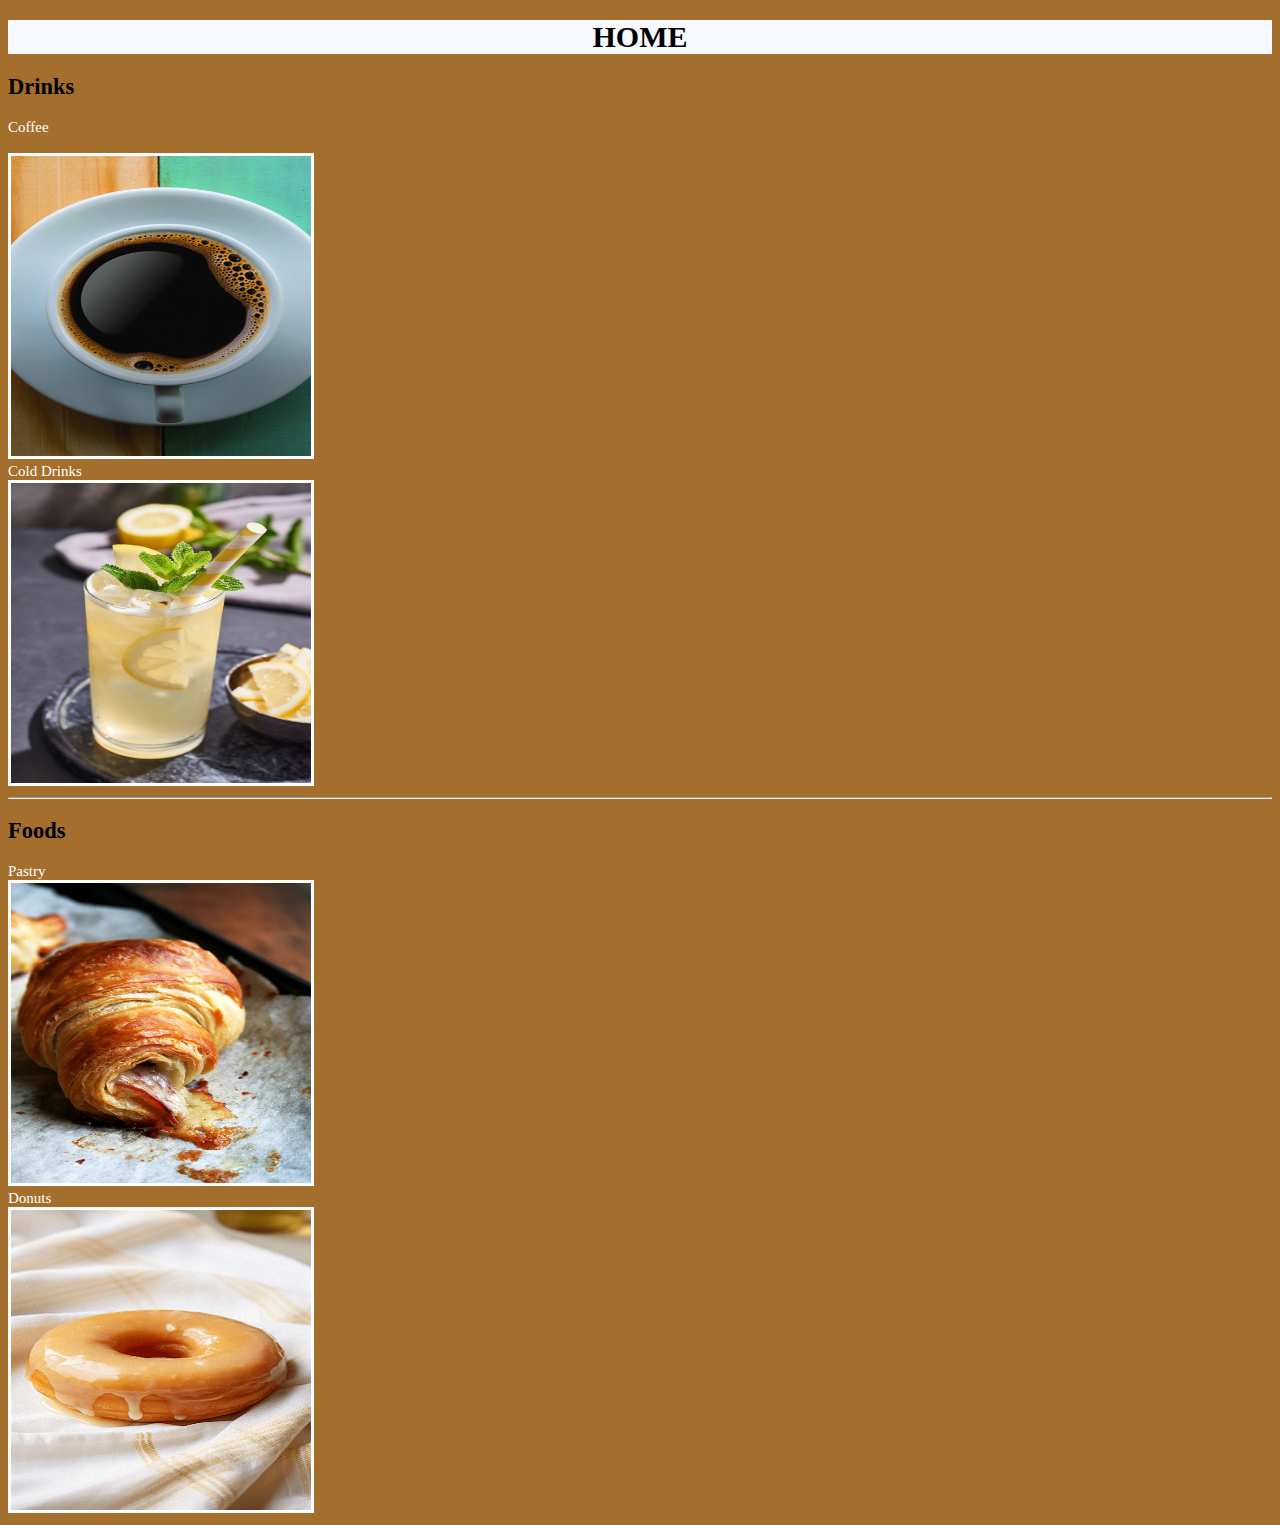
<file: index.html>
<!DOCTYPE html>
<html lang="en">
<head>
    <meta charset="UTF-8">
    <meta name="viewport" content="width=device-width, initial-scale=1.0">
    <!--Links to my design-->
    <link rel="stylesheet" href="favicon.ico" type="png/x-icon">
    <link rel="stylesheet" href="style.css">
    <title>Beans  & Pastry</title>
</head>
<body>
    
    <h1>HOME</h1>
    <h2>Drinks</h2>
    <a href="Hot Coffee.html">Coffee </a>
    <br>
    <!--Links to put the image -->
    <br>
    <img src="Americano.jfif" alt="">
    <br>
    <a href="Cold Drinks.html">Cold Drinks</a>
    <br>
    <img src="Lemonade.jfif" alt="">
    <hr>
    <h2>Foods</h2>
    <a href="Pastry.html">Pastry</a>
    <br>
    <img src="Croissant.jfif" alt="">
    <br>
    <a href="Donuts.html">Donuts</a>
    <br>
    <img src="Glazed donut.jfif" alt="">

</body>
</html>
</file>
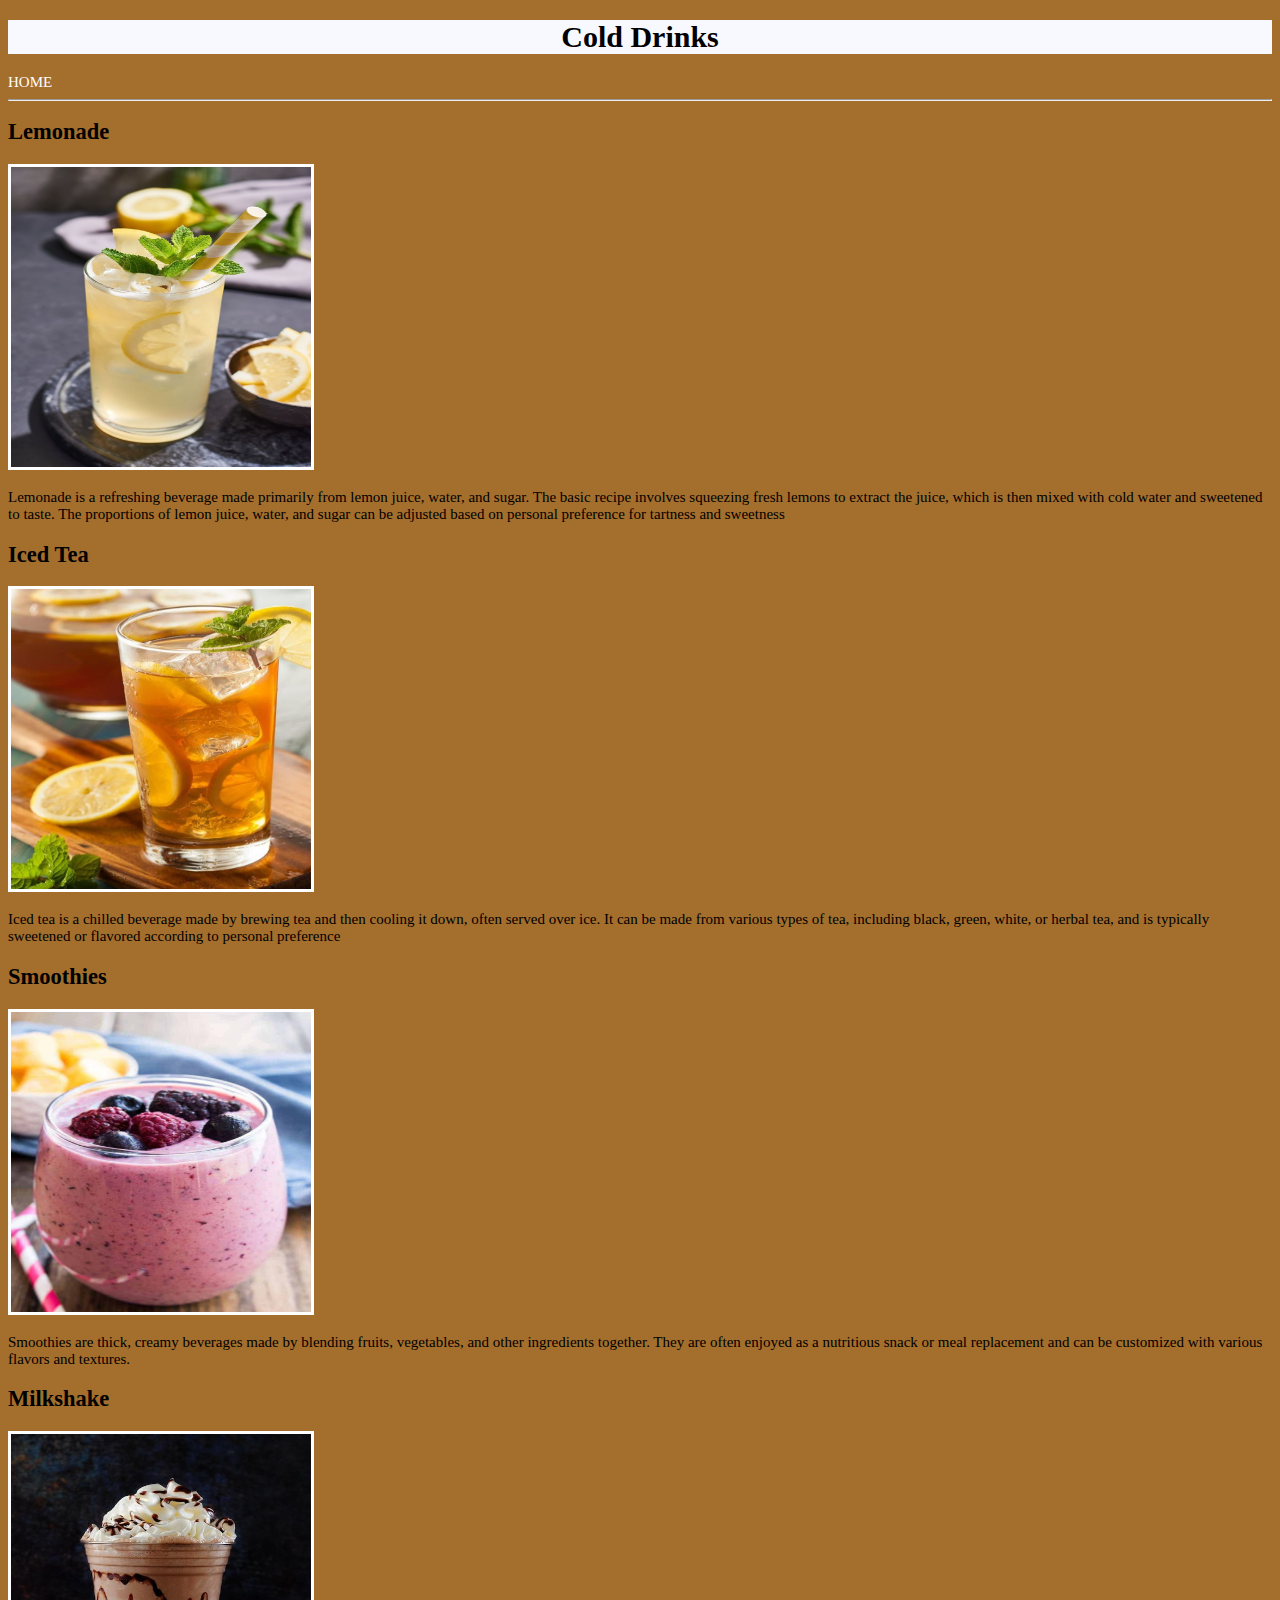
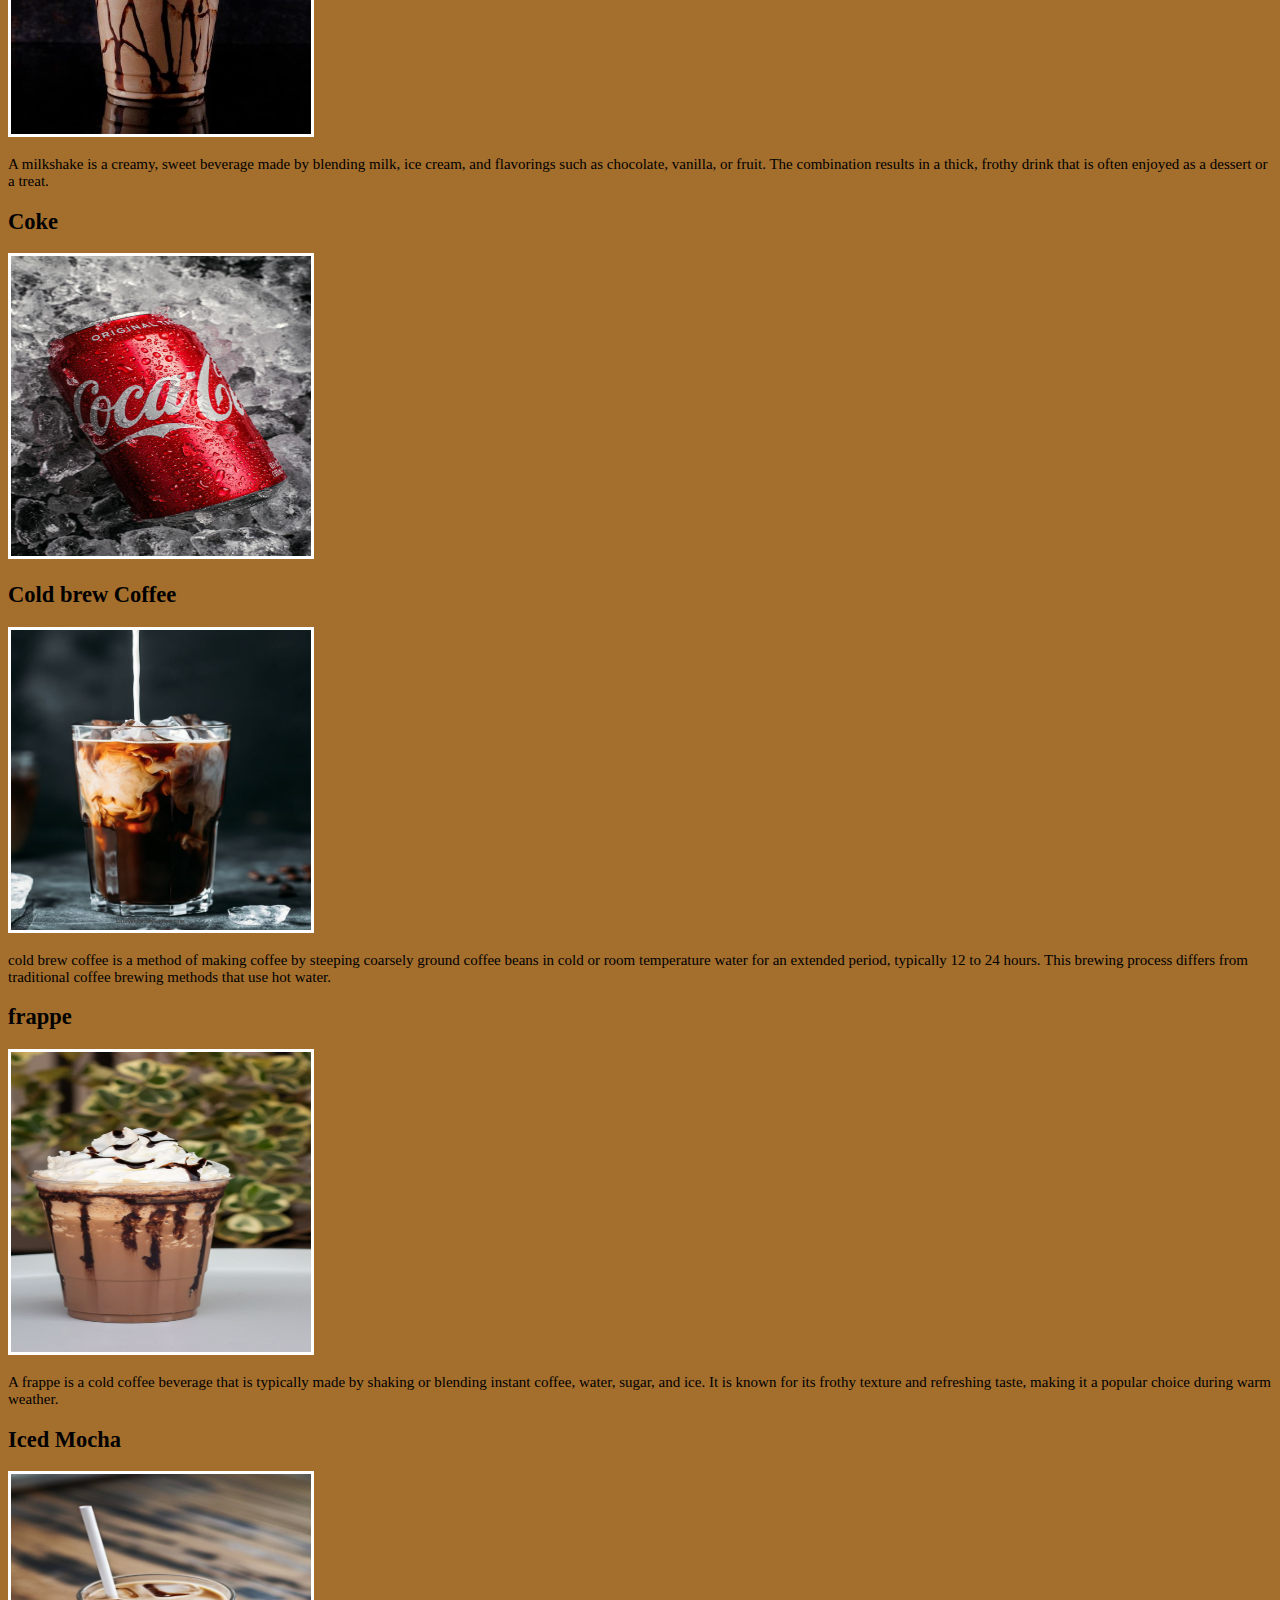
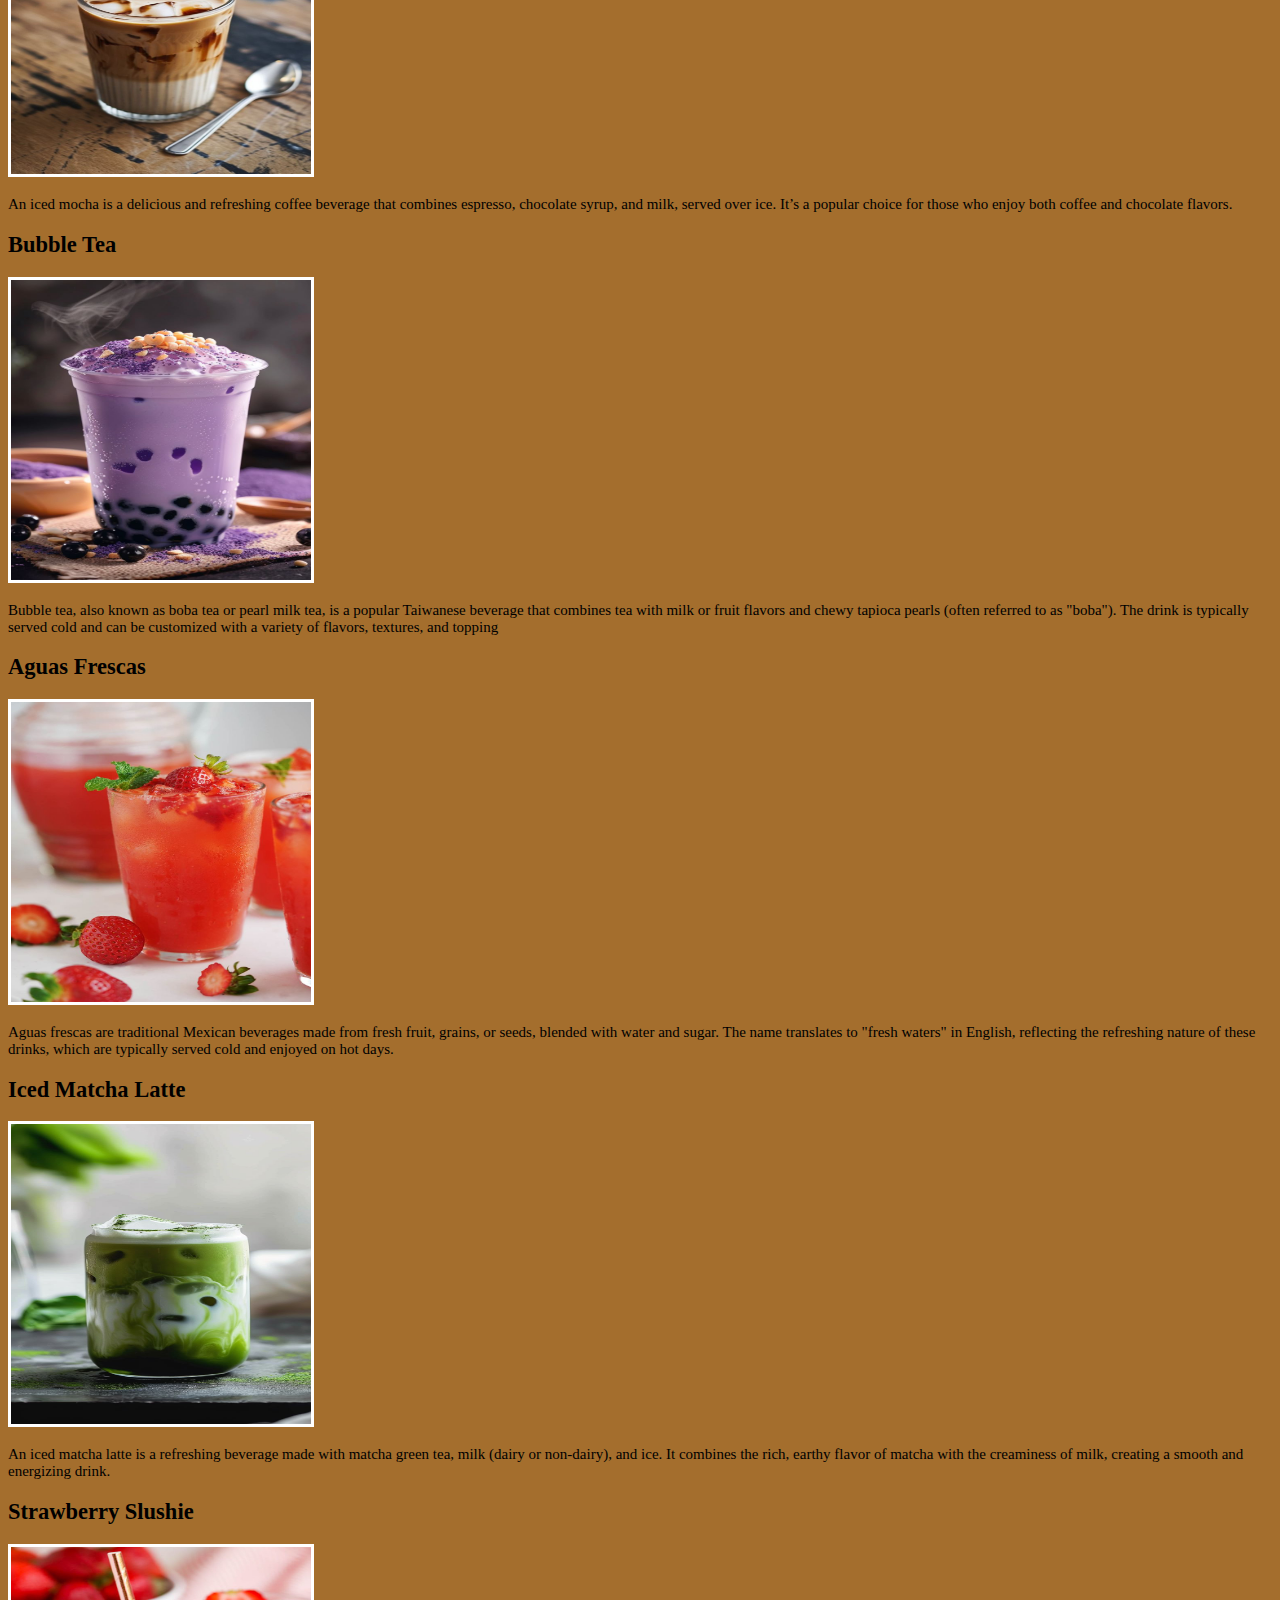
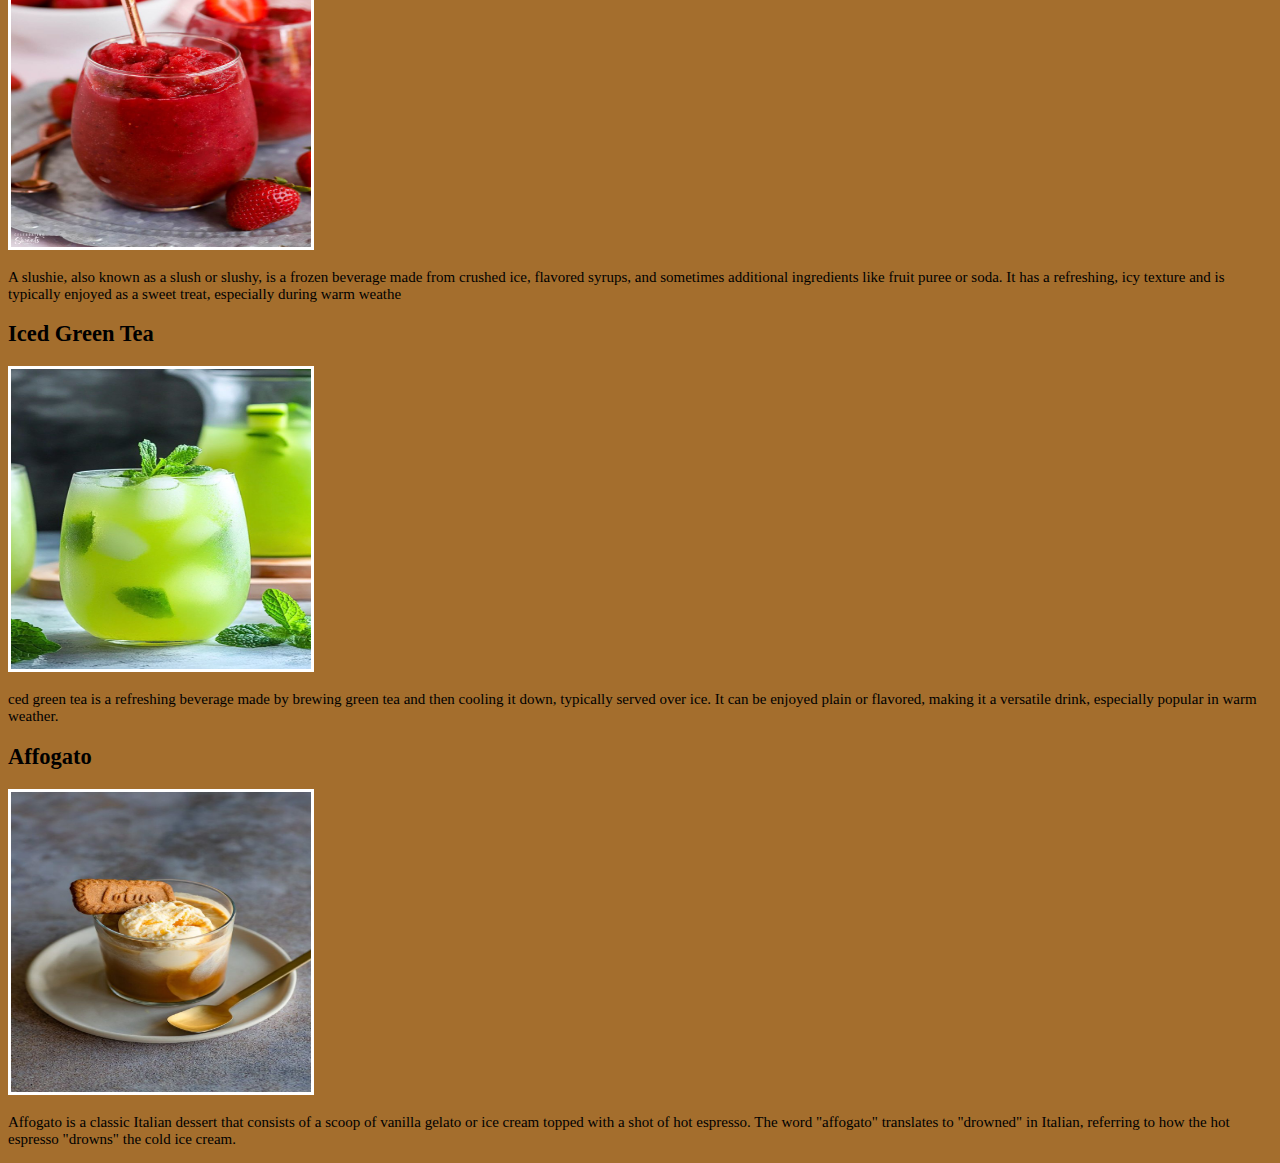
<file: Cold Drinks.html>
<!DOCTYPE html>
<html lang="en">
<head>
    <meta charset="UTF-8">
    <meta name="viewport" content="width=device-width, initial-scale=1.0">
    <link rel="stylesheet" href="style.css">
    <title>Beans & Pastry</title>
</head>
<body>
    <h1>Cold Drinks</h1>
    <a href="index.html">HOME</a>
    <hr>
    <h2>Lemonade</h2>
    <img src="Lemonade.jfif" alt="">
    <p>Lemonade is a refreshing beverage made primarily from lemon juice, water, and sugar. The basic recipe involves squeezing fresh lemons to extract the juice, which is then mixed with cold water and sweetened to taste. The proportions of lemon juice, water, and sugar can be adjusted based on personal preference for tartness and sweetness</p>
    <h2>Iced Tea</h2>
    <img src="Iced Tea.jfif" alt="">
    <p>Iced tea is a chilled beverage made by brewing tea and then cooling it down, often served over ice. It can be made from various types of tea, including black, green, white, or herbal tea, and is typically sweetened or flavored according to personal preference</p>
    <h2>Smoothies</h2>
    <img src="Smoothie.jfif" alt="">
    <p>Smoothies are thick, creamy beverages made by blending fruits, vegetables, and other ingredients together. They are often enjoyed as a nutritious snack or meal replacement and can be customized with various flavors and textures.</p>
    <h2>Milkshake</h2>
    <img src="Milk Shake.jfif" alt="">
    <p>A milkshake is a creamy, sweet beverage made by blending milk, ice cream, and flavorings such as chocolate, vanilla, or fruit. The combination results in a thick, frothy drink that is often enjoyed as a dessert or a treat.</p>
    <h2>Coke</h2>
    <img src="Coke.jfif" alt="">
    <p></p>
    <h2>Cold brew Coffee</h2>
    <img src="Cold brew coffee.jfif" alt="">
    <p>cold brew coffee is a method of making coffee by steeping coarsely ground coffee beans in cold or room temperature water for an extended period, typically 12 to 24 hours. This brewing process differs from traditional coffee brewing methods that use hot water.</p>
    <h2>frappe</h2>
    <img src="Frappe.jfif" alt="">
    <p>A frappe is a cold coffee beverage that is typically made by shaking or blending instant coffee, water, sugar, and ice. It is known for its frothy texture and refreshing taste, making it a popular choice during warm weather.</p>
    <h2>Iced Mocha</h2>
    <img src="Iced Mocha.jfif" alt="">
    <p>An iced mocha is a delicious and refreshing coffee beverage that combines espresso, chocolate syrup, and milk, served over ice. It’s a popular choice for those who enjoy both coffee and chocolate flavors.</p>
    <h2>Bubble Tea</h2>
    <img src="Bubble Tea.jfif" alt="">
    <p>Bubble tea, also known as boba tea or pearl milk tea, is a popular Taiwanese beverage that combines tea with milk or fruit flavors and chewy tapioca pearls (often referred to as "boba"). The drink is typically served cold and can be customized with a variety of flavors, textures, and topping</p>
    <h2>Aguas Frescas</h2>
    <img src="Agua De Fresa.jfif" alt="">
    <p>Aguas frescas are traditional Mexican beverages made from fresh fruit, grains, or seeds, blended with water and sugar. The name translates to "fresh waters" in English, reflecting the refreshing nature of these drinks, which are typically served cold and enjoyed on hot days.</p>
    <h2>Iced Matcha Latte</h2>
    <img src="Iced Matcha Latte.jfif" alt="">
    <p>An iced matcha latte is a refreshing beverage made with matcha green tea, milk (dairy or non-dairy), and ice. It combines the rich, earthy flavor of matcha with the creaminess of milk, creating a smooth and energizing drink.</p>
    <h2>Strawberry Slushie</h2>
    <img src="Strawberry Slushie.jfif" alt="">
    <p>A slushie, also known as a slush or slushy, is a frozen beverage made from crushed ice, flavored syrups, and sometimes additional ingredients like fruit puree or soda. It has a refreshing, icy texture and is typically enjoyed as a sweet treat, especially during warm weathe</p>
    <h2>Iced Green Tea</h2>
    <img src="Iced green tea.jfif" alt="">
    <p>ced green tea is a refreshing beverage made by brewing green tea and then cooling it down, typically served over ice. It can be enjoyed plain or flavored, making it a versatile drink, especially popular in warm weather.</p>
    <h2>Affogato</h2>
    <img src="Affogato.jfif" alt="">
    <p>Affogato is a classic Italian dessert that consists of a scoop of vanilla gelato or ice cream topped with a shot of hot espresso. The word "affogato" translates to "drowned" in Italian, referring to how the hot espresso "drowns" the cold ice cream.</p>
</body>
</html>
</file>
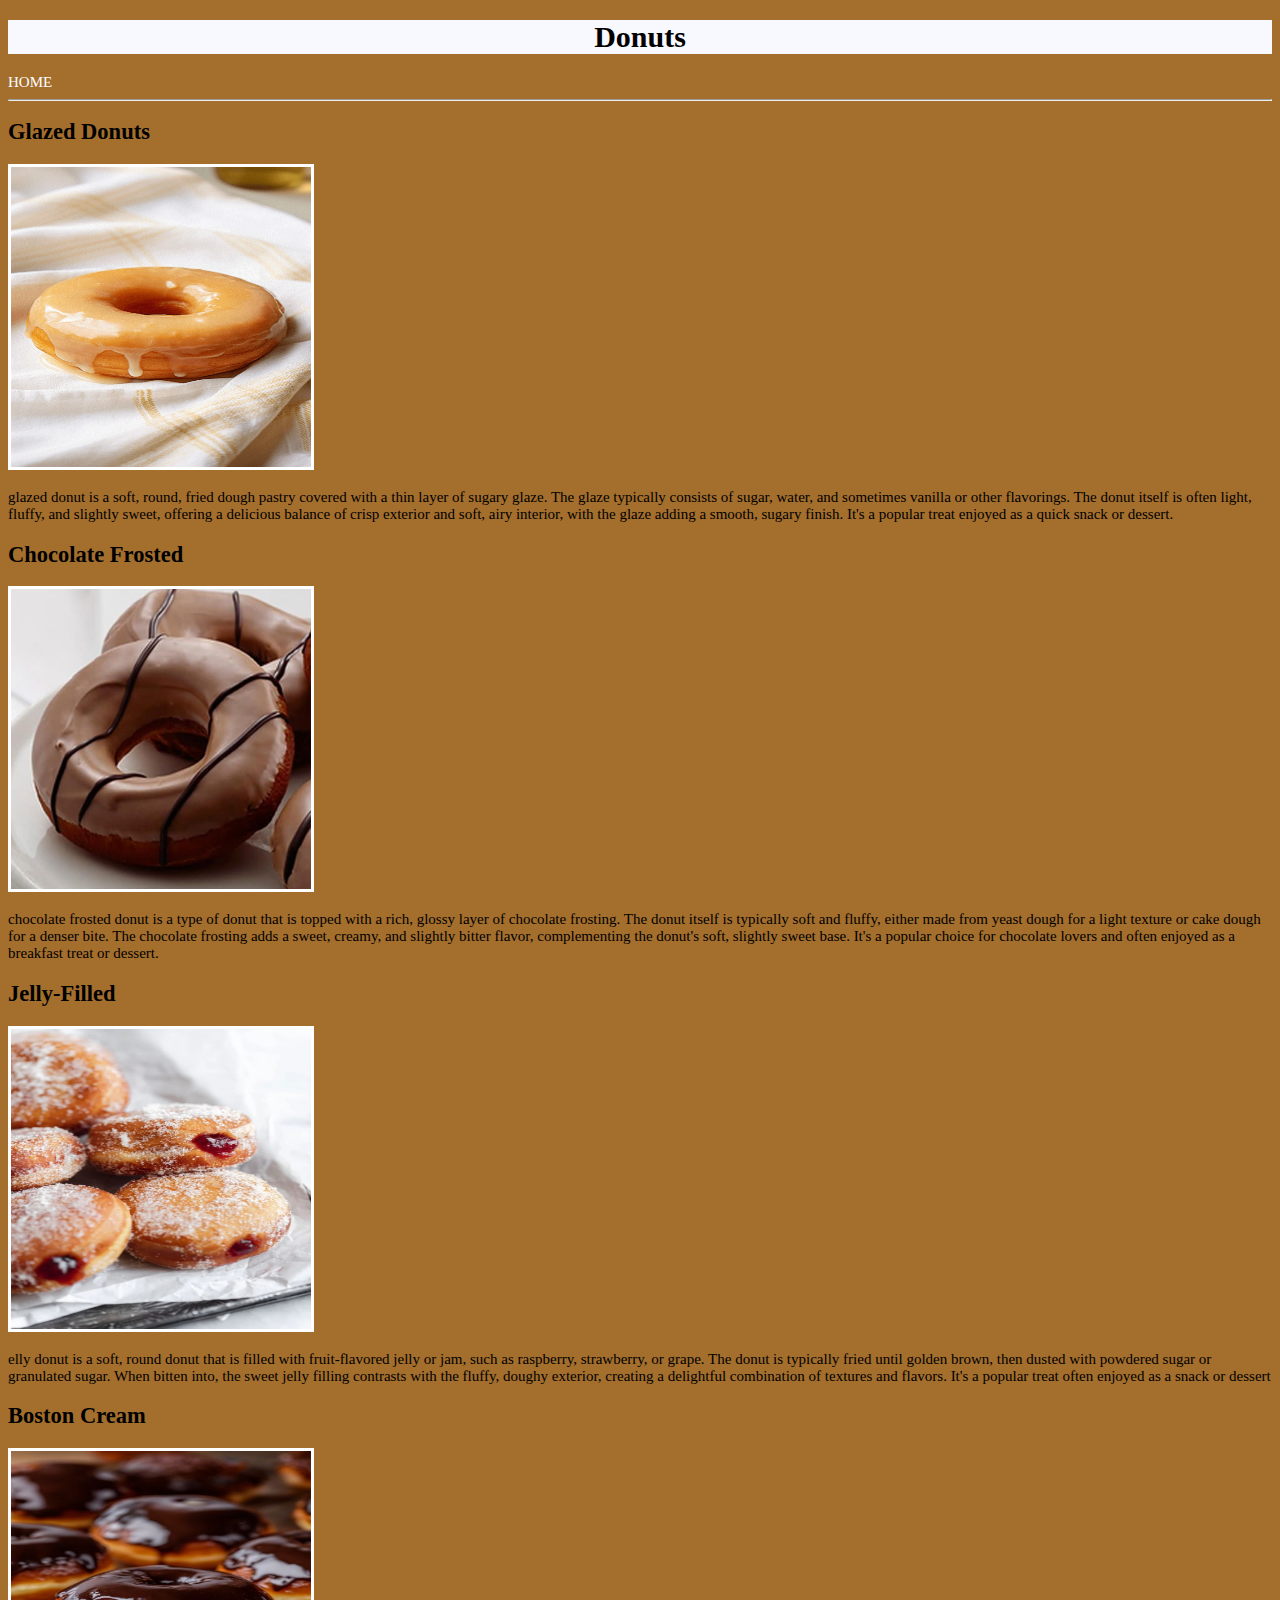
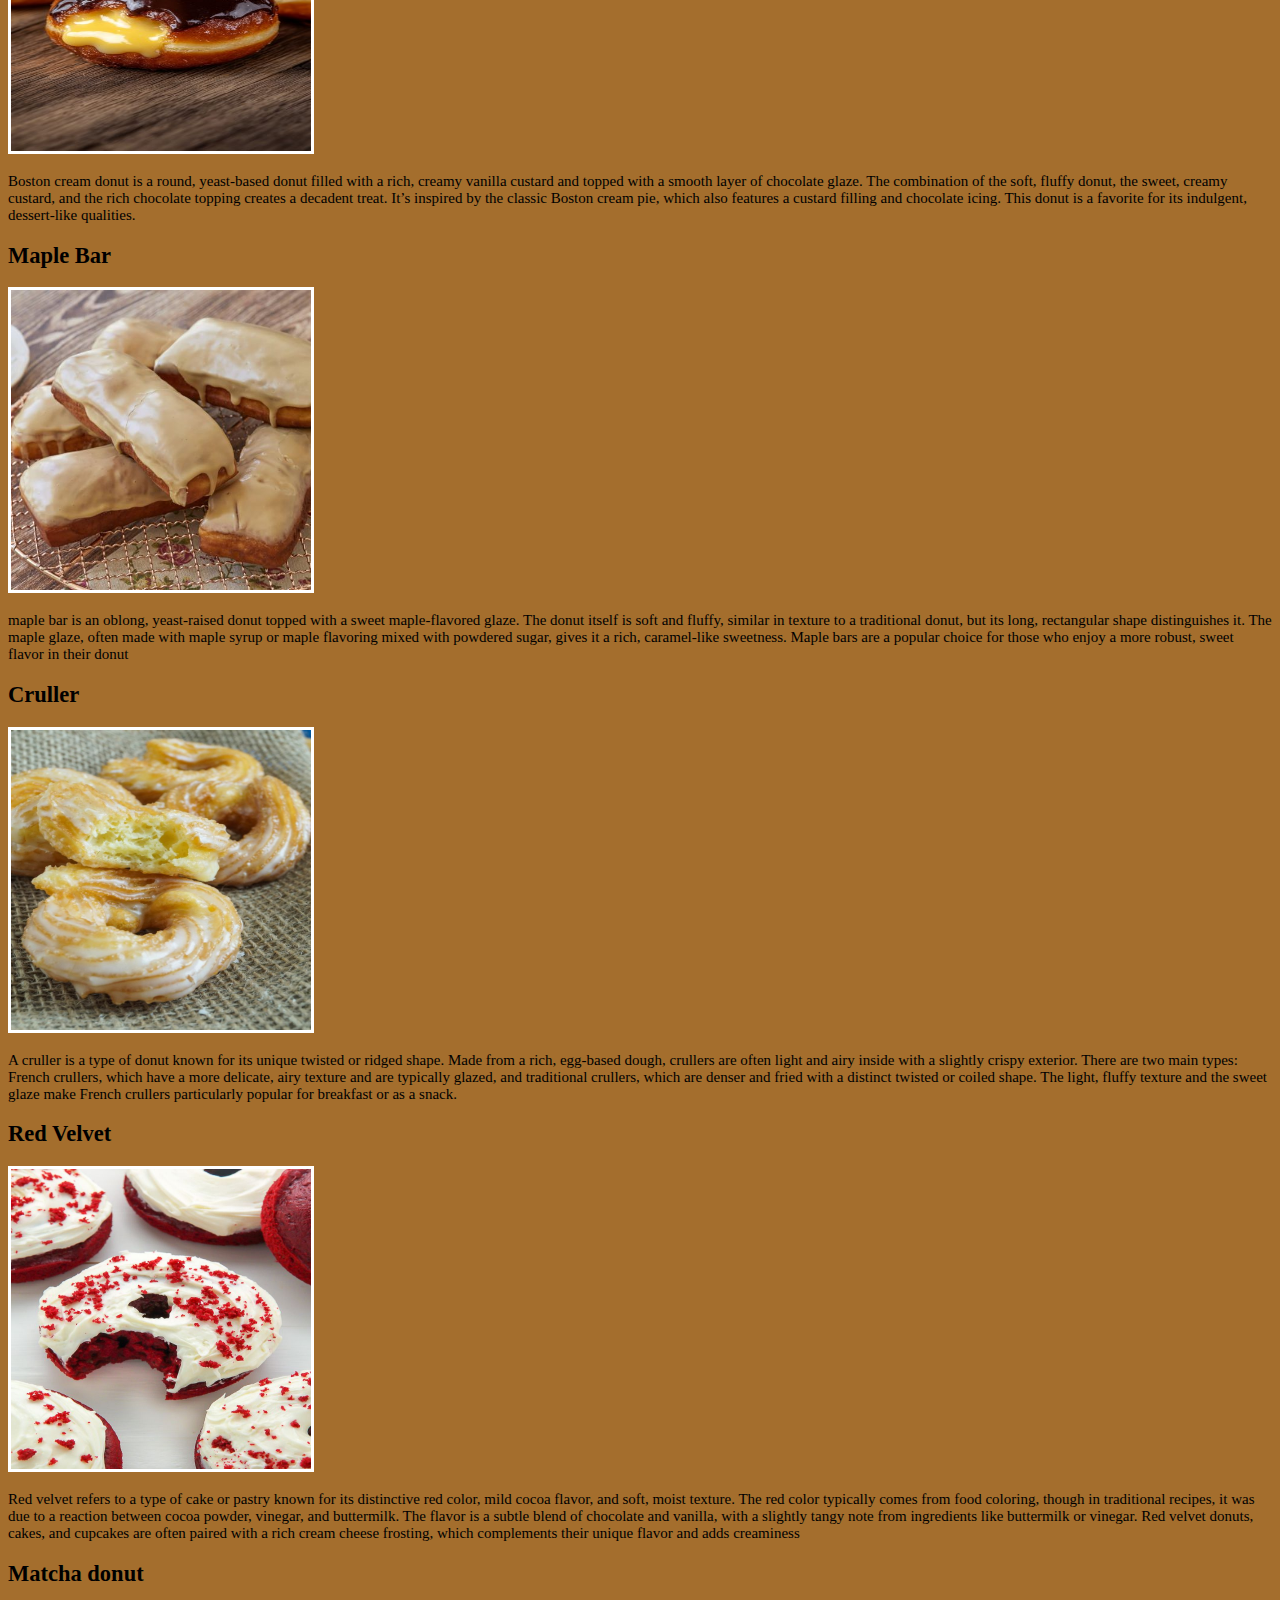
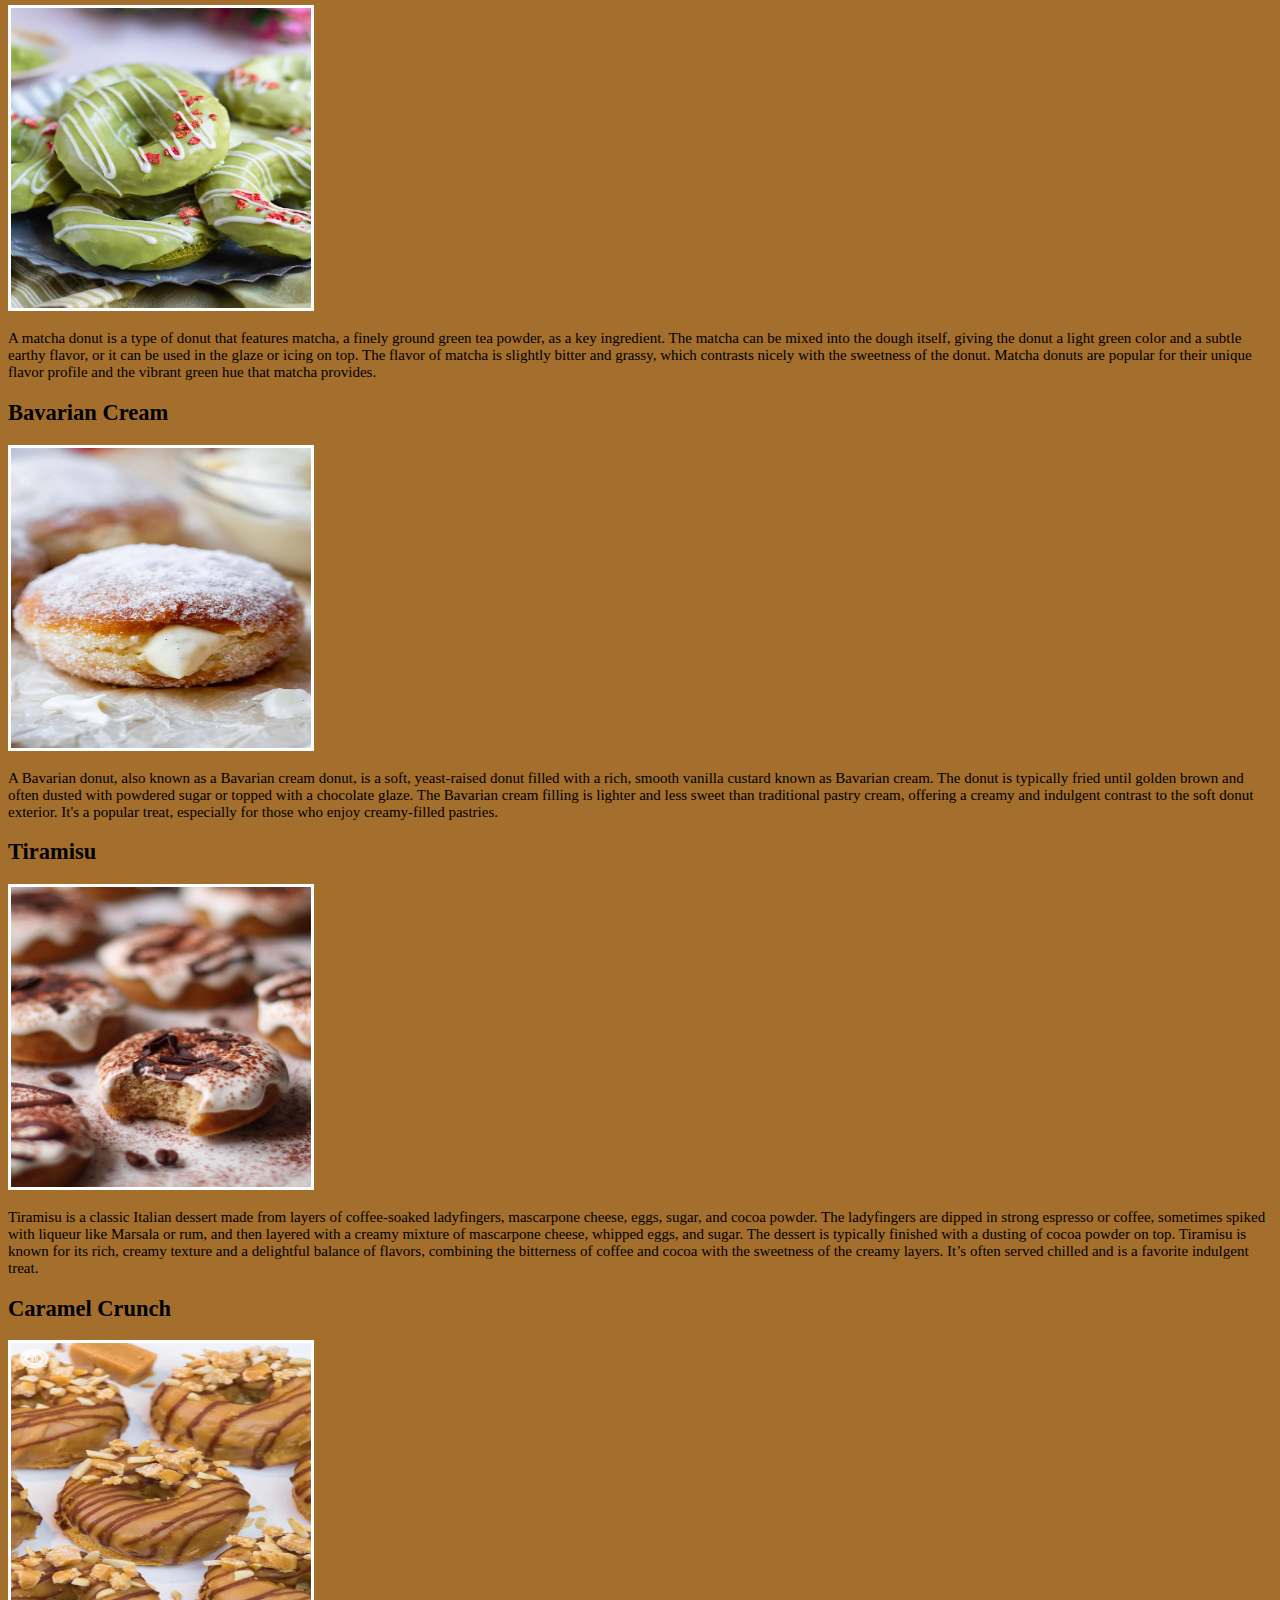
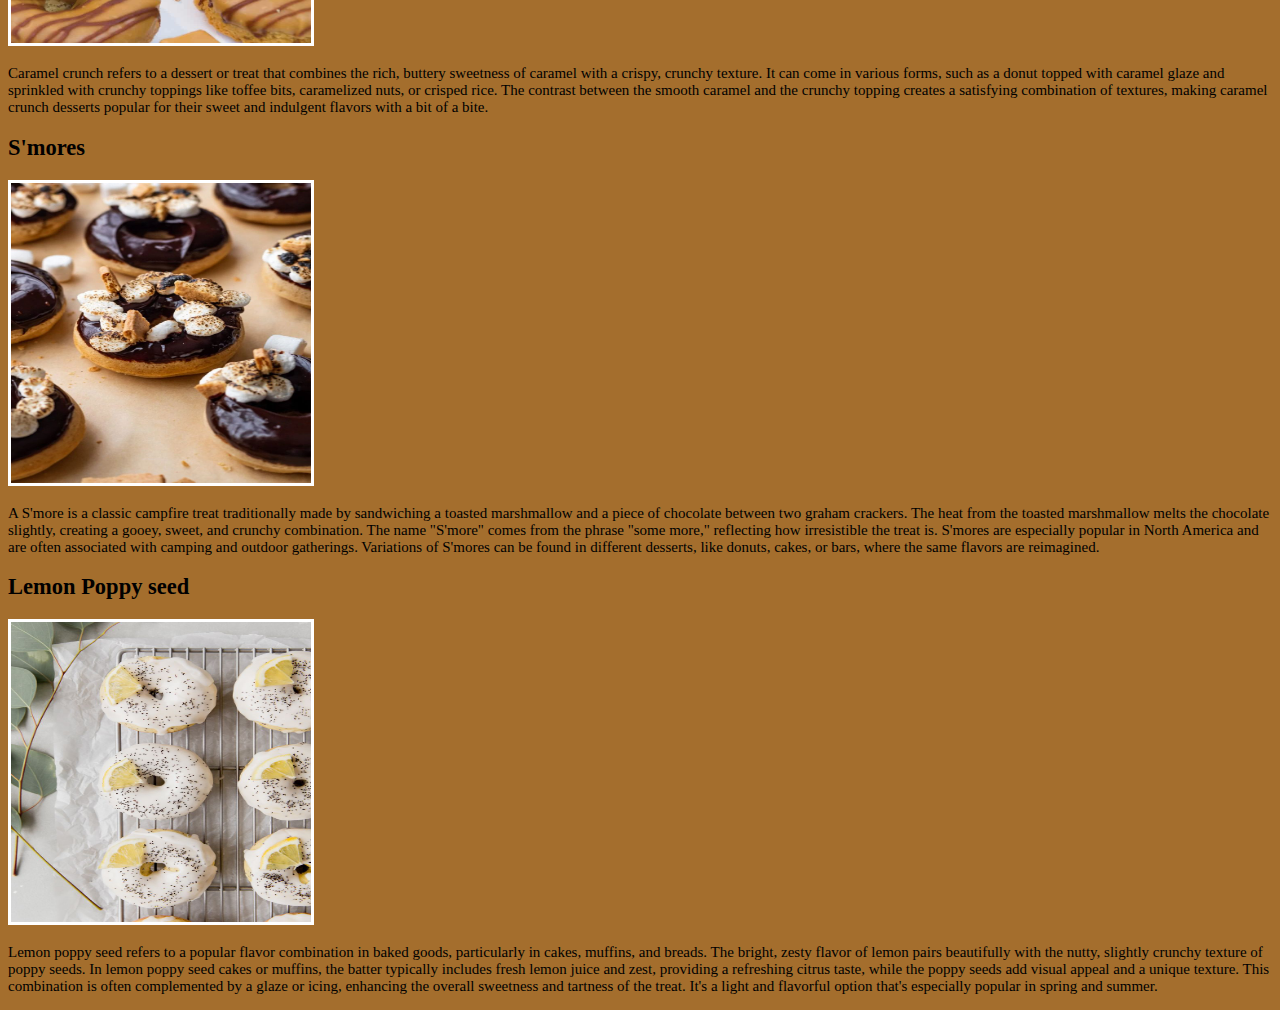
<file: Donuts.html>
<!DOCTYPE html>
<html lang="en">
<head>
    <meta charset="UTF-8">
    <meta name="viewport" content="width=device-width, initial-scale=1.0">
    <link rel="stylesheet" href="style.css">
    <title>Beans & Pastry</title>
</head>
<body>
    <h1>Donuts</h1>
    <a href="index.html">HOME</a>
    <hr>
    <h2>Glazed Donuts</h2>
    <img src="Glazed donut.jfif" alt="">
    <p>glazed donut is a soft, round, fried dough pastry covered with a thin layer of sugary glaze. The glaze typically consists of sugar, water, and sometimes vanilla or other flavorings. The donut itself is often light, fluffy, and slightly sweet, offering a delicious balance of crisp exterior and soft, airy interior, with the glaze adding a smooth, sugary finish. It's a popular treat enjoyed as a quick snack or dessert.</p>
    <h2>Chocolate Frosted</h2>
    <img src="Chocolate frosted donut.jfif" alt="">
    <p>chocolate frosted donut is a type of donut that is topped with a rich, glossy layer of chocolate frosting. The donut itself is typically soft and fluffy, either made from yeast dough for a light texture or cake dough for a denser bite. The chocolate frosting adds a sweet, creamy, and slightly bitter flavor, complementing the donut's soft, slightly sweet base. It's a popular choice for chocolate lovers and often enjoyed as a breakfast treat or dessert.</p>
    <h2>Jelly-Filled</h2>
    <img src="Jelly Donuts.jfif" alt="">
    <p>elly donut is a soft, round donut that is filled with fruit-flavored jelly or jam, such as raspberry, strawberry, or grape. The donut is typically fried until golden brown, then dusted with powdered sugar or granulated sugar. When bitten into, the sweet jelly filling contrasts with the fluffy, doughy exterior, creating a delightful combination of textures and flavors. It's a popular treat often enjoyed as a snack or dessert</p>
    <h2>Boston Cream</h2>
    <img src="Boston Cream.jfif" alt="">
    <p>Boston cream donut is a round, yeast-based donut filled with a rich, creamy vanilla custard and topped with a smooth layer of chocolate glaze. The combination of the soft, fluffy donut, the sweet, creamy custard, and the rich chocolate topping creates a decadent treat. It’s inspired by the classic Boston cream pie, which also features a custard filling and chocolate icing. This donut is a favorite for its indulgent, dessert-like qualities.</p>
    <h2>Maple Bar</h2>
    <img src="Maple Bar Donuts.jfif" alt="">
    <p>maple bar is an oblong, yeast-raised donut topped with a sweet maple-flavored glaze. The donut itself is soft and fluffy, similar in texture to a traditional donut, but its long, rectangular shape distinguishes it. The maple glaze, often made with maple syrup or maple flavoring mixed with powdered sugar, gives it a rich, caramel-like sweetness. Maple bars are a popular choice for those who enjoy a more robust, sweet flavor in their donut</p>
    <h2>Cruller</h2>
    <img src="Cruller.jfif" alt="">
    <p>A cruller is a type of donut known for its unique twisted or ridged shape. Made from a rich, egg-based dough, crullers are often light and airy inside with a slightly crispy exterior. There are two main types: French crullers, which have a more delicate, airy texture and are typically glazed, and traditional crullers, which are denser and fried with a distinct twisted or coiled shape. The light, fluffy texture and the sweet glaze make French crullers particularly popular for breakfast or as a snack.    </p>
    <h2>Red Velvet</h2>
    <img src="Red Velvet.jfif" alt="">
    <p>Red velvet refers to a type of cake or pastry known for its distinctive red color, mild cocoa flavor, and soft, moist texture. The red color typically comes from food coloring, though in traditional recipes, it was due to a reaction between cocoa powder, vinegar, and buttermilk. The flavor is a subtle blend of chocolate and vanilla, with a slightly tangy note from ingredients like buttermilk or vinegar. Red velvet donuts, cakes, and cupcakes are often paired with a rich cream cheese frosting, which complements their unique flavor and adds creaminess</p>
    <h2>Matcha donut</h2>
    <img src="Matcha Donut.jfif" alt="">
    <p>A matcha donut is a type of donut that features matcha, a finely ground green tea powder, as a key ingredient. The matcha can be mixed into the dough itself, giving the donut a light green color and a subtle earthy flavor, or it can be used in the glaze or icing on top. The flavor of matcha is slightly bitter and grassy, which contrasts nicely with the sweetness of the donut. Matcha donuts are popular for their unique flavor profile and the vibrant green hue that matcha provides.    </p>
    <h2>Bavarian Cream</h2>
    <img src="Bavarian Donut.jfif" alt="">
    <p>A Bavarian donut, also known as a Bavarian cream donut, is a soft, yeast-raised donut filled with a rich, smooth vanilla custard known as Bavarian cream. The donut is typically fried until golden brown and often dusted with powdered sugar or topped with a chocolate glaze. The Bavarian cream filling is lighter and less sweet than traditional pastry cream, offering a creamy and indulgent contrast to the soft donut exterior. It's a popular treat, especially for those who enjoy creamy-filled pastries.    </p>
    <h2>Tiramisu</h2>
    <img src="Tiramisu Donut.jfif" alt="">
    <p>Tiramisu is a classic Italian dessert made from layers of coffee-soaked ladyfingers, mascarpone cheese, eggs, sugar, and cocoa powder. The ladyfingers are dipped in strong espresso or coffee, sometimes spiked with liqueur like Marsala or rum, and then layered with a creamy mixture of mascarpone cheese, whipped eggs, and sugar. The dessert is typically finished with a dusting of cocoa powder on top. Tiramisu is known for its rich, creamy texture and a delightful balance of flavors, combining the bitterness of coffee and cocoa with the sweetness of the creamy layers. It’s often served chilled and is a favorite indulgent treat.    </p>
    <h2>Caramel Crunch</h2>
    <img src="Caramel Crunch.jfif" alt="">
    <p>Caramel crunch refers to a dessert or treat that combines the rich, buttery sweetness of caramel with a crispy, crunchy texture. It can come in various forms, such as a donut topped with caramel glaze and sprinkled with crunchy toppings like toffee bits, caramelized nuts, or crisped rice. The contrast between the smooth caramel and the crunchy topping creates a satisfying combination of textures, making caramel crunch desserts popular for their sweet and indulgent flavors with a bit of a bite.</p>
    <h2>S'mores</h2>
    <img src="S'mores Donut.jfif" alt="">
    <p>A S'more is a classic campfire treat traditionally made by sandwiching a toasted marshmallow and a piece of chocolate between two graham crackers. The heat from the toasted marshmallow melts the chocolate slightly, creating a gooey, sweet, and crunchy combination. The name "S'more" comes from the phrase "some more," reflecting how irresistible the treat is. S'mores are especially popular in North America and are often associated with camping and outdoor gatherings. Variations of S'mores can be found in different desserts, like donuts, cakes, or bars, where the same flavors are reimagined.    </p>
    <h2>Lemon Poppy seed</h2>
    <img src="Lemon Poppy Seed Donut.jfif" alt="">
    <p>Lemon poppy seed refers to a popular flavor combination in baked goods, particularly in cakes, muffins, and breads. The bright, zesty flavor of lemon pairs beautifully with the nutty, slightly crunchy texture of poppy seeds. In lemon poppy seed cakes or muffins, the batter typically includes fresh lemon juice and zest, providing a refreshing citrus taste, while the poppy seeds add visual appeal and a unique texture. This combination is often complemented by a glaze or icing, enhancing the overall sweetness and tartness of the treat. It's a light and flavorful option that's especially popular in spring and summer.    </p>
    

</body>
</html>
</file>
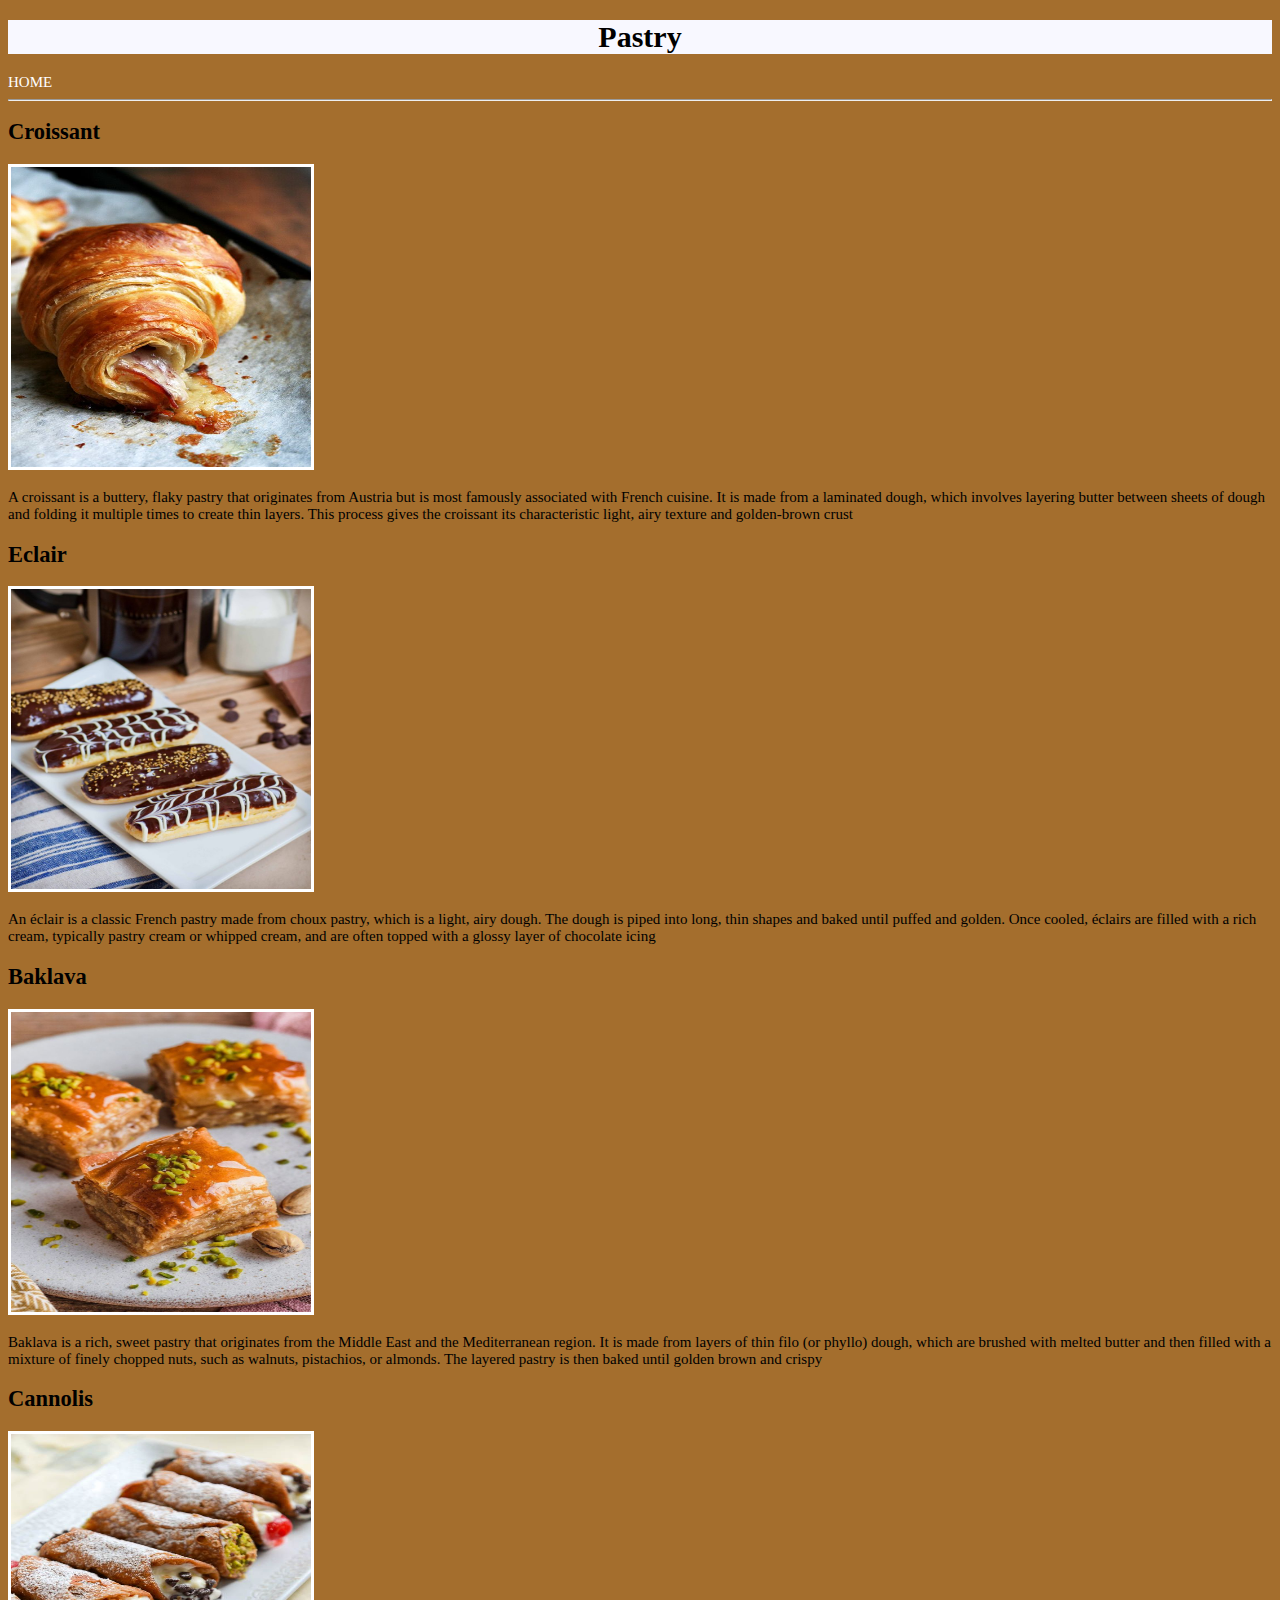
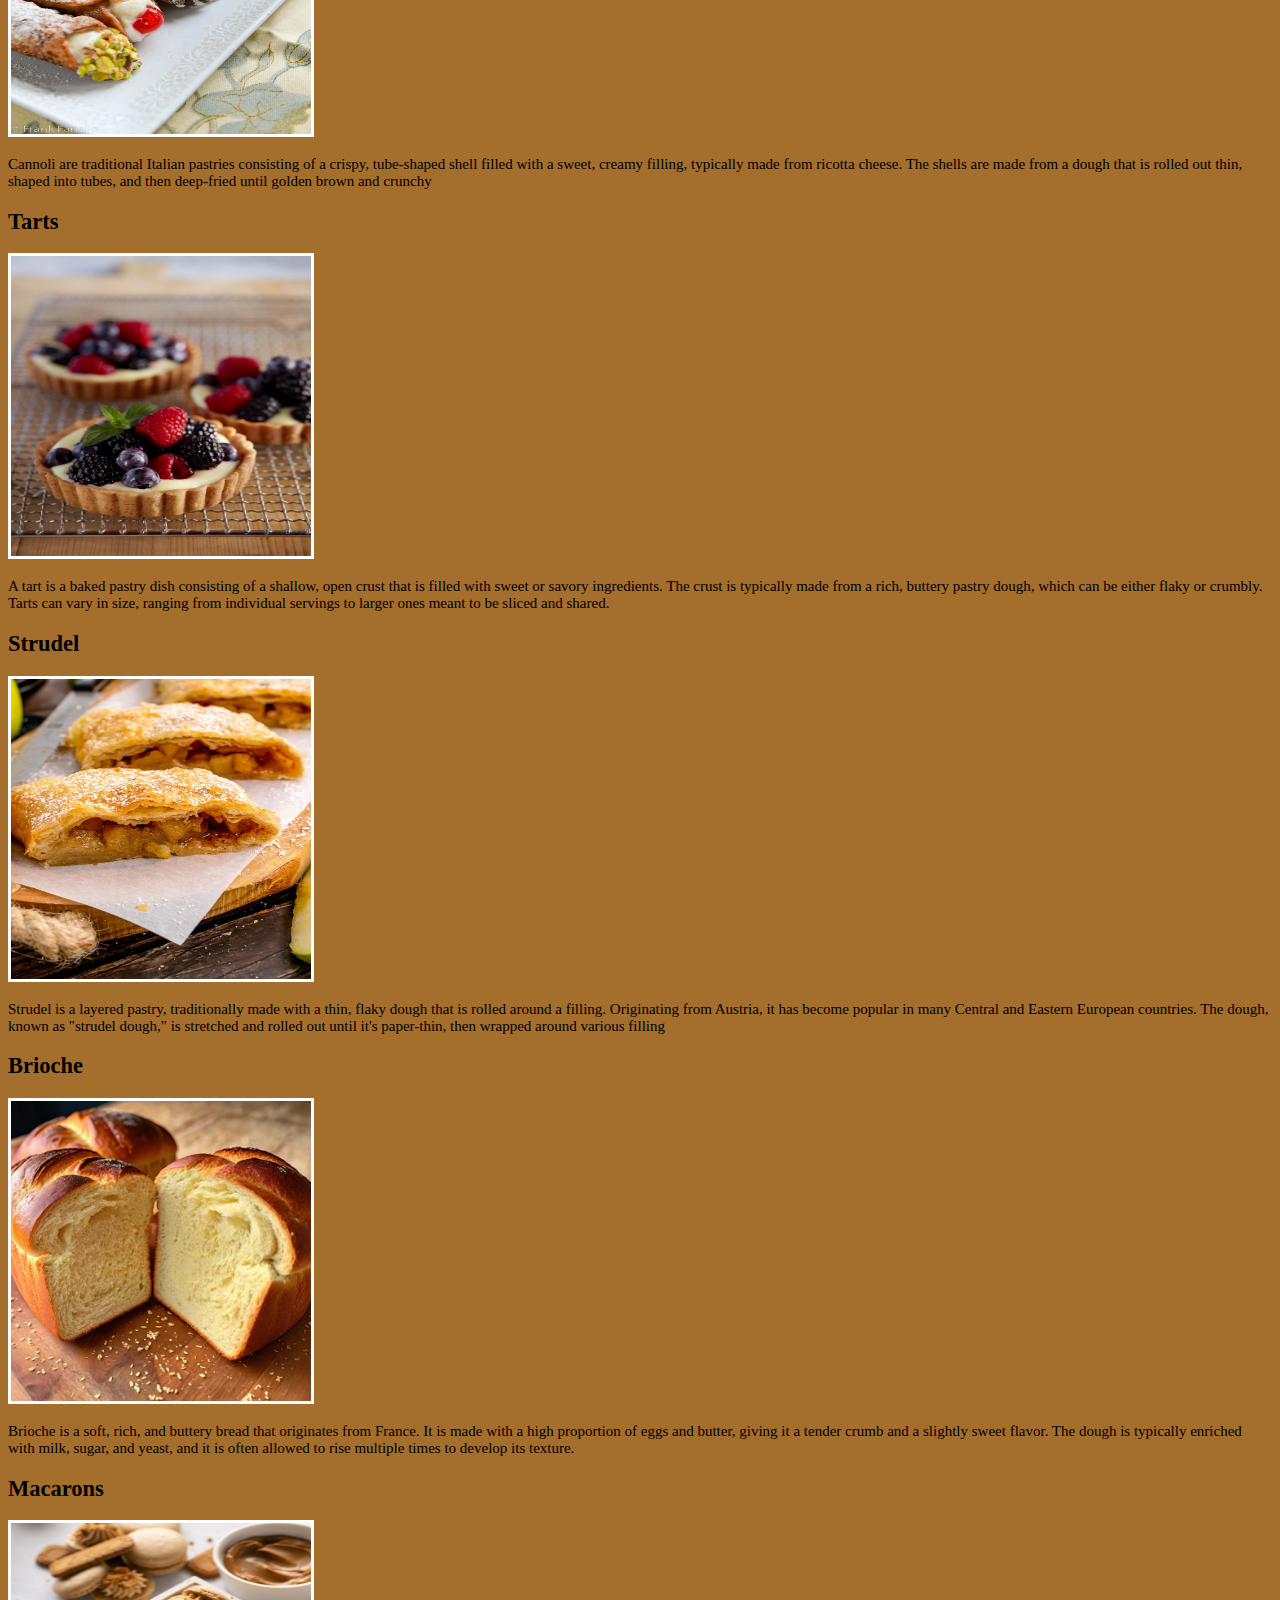
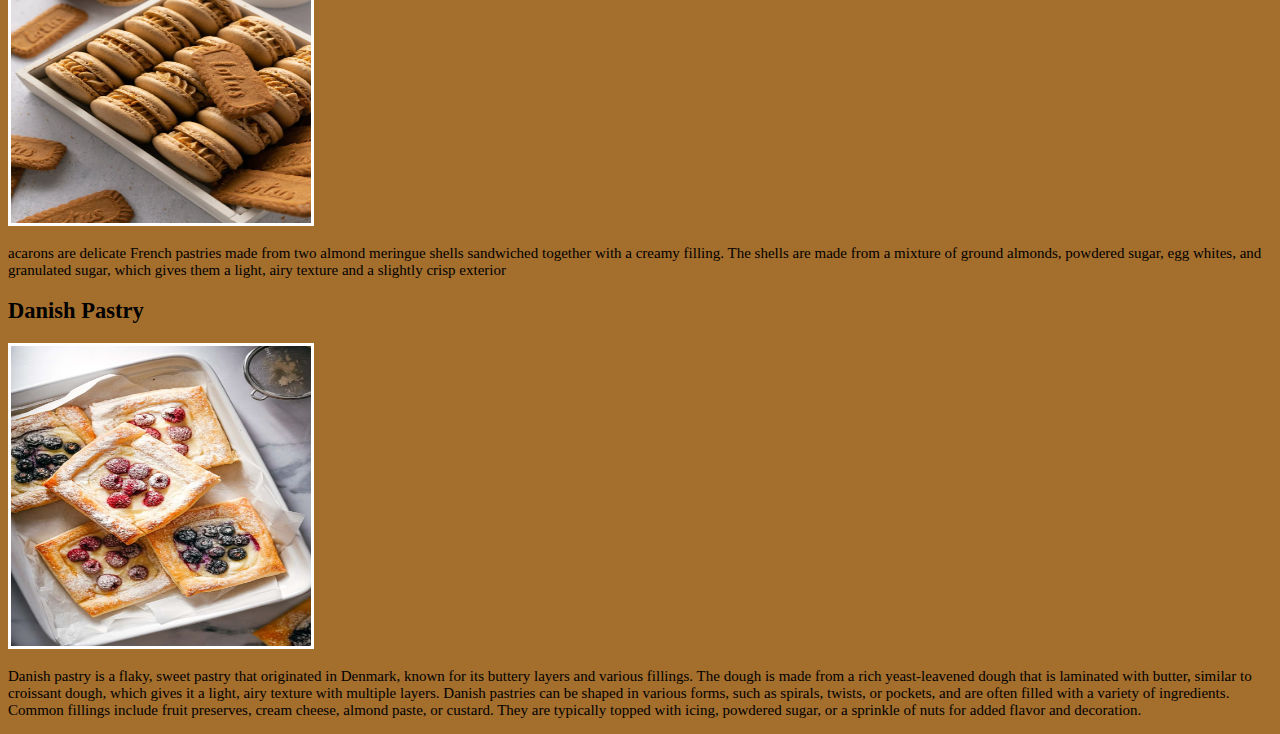
<file: Pastry.html>
<!DOCTYPE html>
<html lang="en">
<head>
    <meta charset="UTF-8">
    <meta name="viewport" content="width=device-width, initial-scale=1.0">
    <link rel="stylesheet" href="style.css">
    <title>Beans & Pastry</title>
</head>
<body>
    <h1>Pastry</h1>
    <a href="index.html">HOME</a>
    <hr>
    
    <h2>Croissant</h2>
    <img src="Croissant.jfif" alt="">
    <p>A croissant is a buttery, flaky pastry that originates from Austria but is most famously associated with French cuisine. It is made from a laminated dough, which involves layering butter between sheets of dough and folding it multiple times to create thin layers. This process gives the croissant its characteristic light, airy texture and golden-brown crust</p>
    <h2>Eclair</h2>
    <img src="Eclair.jfif" alt="">
    <p>An éclair is a classic French pastry made from choux pastry, which is a light, airy dough. The dough is piped into long, thin shapes and baked until puffed and golden. Once cooled, éclairs are filled with a rich cream, typically pastry cream or whipped cream, and are often topped with a glossy layer of chocolate icing</p>
    <h2>Baklava</h2>
    <img src="Baklava.jfif" alt="">
    <p>Baklava is a rich, sweet pastry that originates from the Middle East and the Mediterranean region. It is made from layers of thin filo (or phyllo) dough, which are brushed with melted butter and then filled with a mixture of finely chopped nuts, such as walnuts, pistachios, or almonds. The layered pastry is then baked until golden brown and crispy</p>
    <h2>Cannolis</h2>
    <img src="Cannoli siciliani.jfif" alt="">
    <p>Cannoli are traditional Italian pastries consisting of a crispy, tube-shaped shell filled with a sweet, creamy filling, typically made from ricotta cheese. The shells are made from a dough that is rolled out thin, shaped into tubes, and then deep-fried until golden brown and crunchy</p>
    <h2>Tarts</h2>
    <img src="Tart.jfif" alt="">
    <p>A tart is a baked pastry dish consisting of a shallow, open crust that is filled with sweet or savory ingredients. The crust is typically made from a rich, buttery pastry dough, which can be either flaky or crumbly. Tarts can vary in size, ranging from individual servings to larger ones meant to be sliced and shared.</p>
    <h2>Strudel</h2>
    <img src="Apple Strudel.jfif" alt="">
    <p>Strudel is a layered pastry, traditionally made with a thin, flaky dough that is rolled around a filling. Originating from Austria, it has become popular in many Central and Eastern European countries. The dough, known as "strudel dough," is stretched and rolled out until it's paper-thin, then wrapped around various filling</p>
    <h2>Brioche</h2>
    <img src="Brioche.jfif" alt="">
    <p>Brioche is a soft, rich, and buttery bread that originates from France. It is made with a high proportion of eggs and butter, giving it a tender crumb and a slightly sweet flavor. The dough is typically enriched with milk, sugar, and yeast, and it is often allowed to rise multiple times to develop its texture.</p>
    <h2>Macarons</h2>
    <img src="Macarons.jfif" alt="">
    <p>acarons are delicate French pastries made from two almond meringue shells sandwiched together with a creamy filling. The shells are made from a mixture of ground almonds, powdered sugar, egg whites, and granulated sugar, which gives them a light, airy texture and a slightly crisp exterior</p>
    <h2>Danish Pastry</h2>
    <img src="danish.jfif" alt="">
    <p>Danish pastry is a flaky, sweet pastry that originated in Denmark, known for its buttery layers and various fillings. The dough is made from a rich yeast-leavened dough that is laminated with butter, similar to croissant dough, which gives it a light, airy texture with multiple layers. Danish pastries can be shaped in various forms, such as spirals, twists, or pockets, and are often filled with a variety of ingredients. Common fillings include fruit preserves, cream cheese, almond paste, or custard. They are typically topped with icing, powdered sugar, or a sprinkle of nuts for added flavor and decoration.</p>
</body>
</html>
</file>
<file: style.css>
body {
      font-size: 15px;
      font-family: 'Times New Roman', Times, serif;
}
h1{
    text-align: center;
    background-color: ghostwhite;
    font: 10px;
}
h2{
    color: black;
}
h2:hover{
    color: white;
}
*{
    background-color: #a46e2d;
}
a{
    text-decoration: none;
    color: white
}

img{
    width: 300px; height: 300px;
    margin-right: 10px;
    display: inline-block;
    border: solid white;
}
li{
    font-size: larger;
}
</file>
